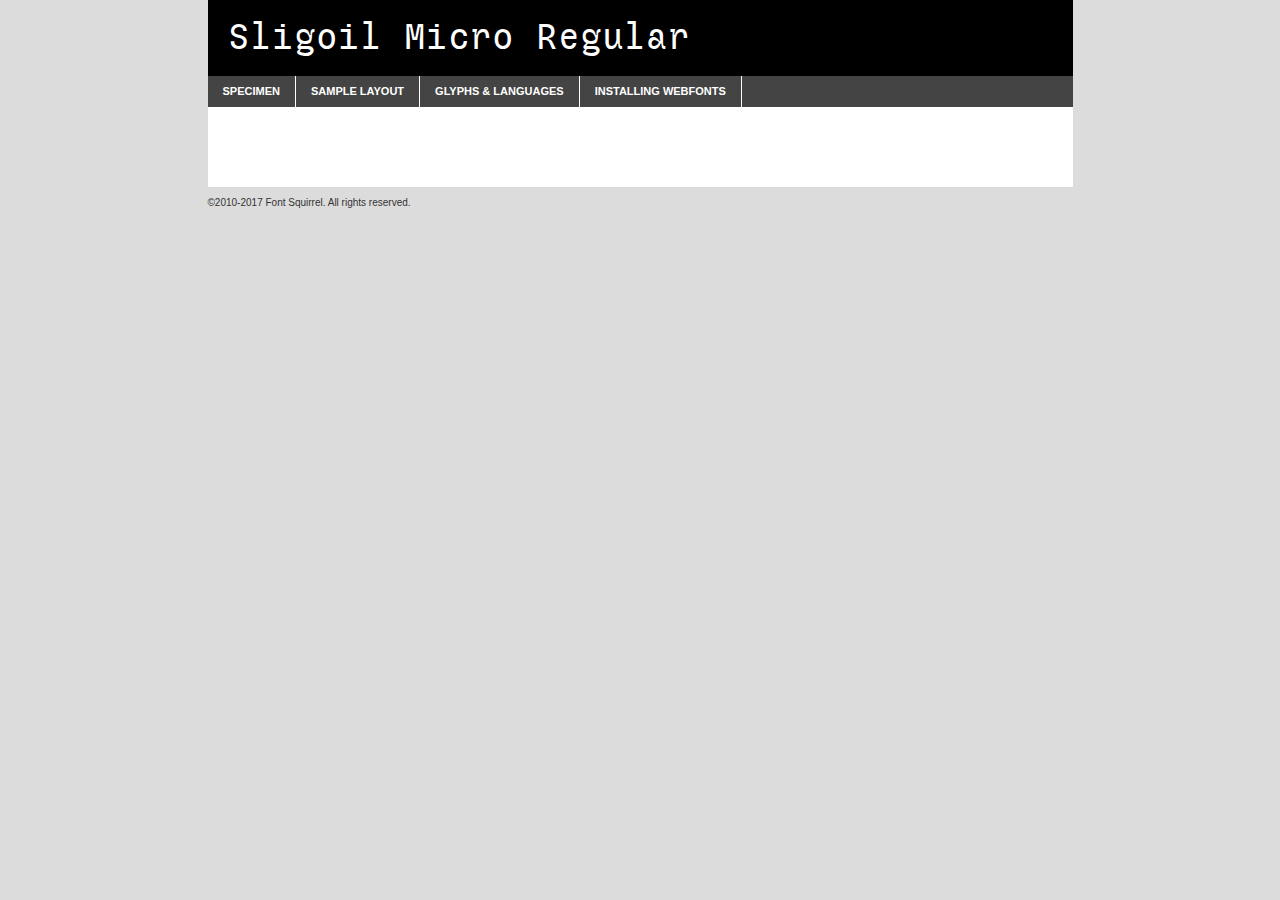
<file: webfontkit-20220718-095028/sligoil-micro-demo.html>
<!DOCTYPE html PUBLIC "-//W3C//DTD XHTML 1.0 Transitional//EN"
	"http://www.w3.org/TR/xhtml1/DTD/xhtml1-transitional.dtd">

<html xmlns="http://www.w3.org/1999/xhtml" xml:lang="en" lang="en">
<head>
	<meta http-equiv="Content-Type" content="text/html; charset=utf-8" />
	<script src="http://ajax.googleapis.com/ajax/libs/jquery/1.7.2/jquery.min.js" type="text/javascript" charset="utf-8"></script>
	<script type="text/javascript">
	(function($){$.fn.easyTabs=function(option){var param=jQuery.extend({fadeSpeed:"fast",defaultContent:1,activeClass:'active'},option);$(this).each(function(){var thisId="#"+this.id;if(param.defaultContent==''){param.defaultContent=1;}
	if(typeof param.defaultContent=="number")
	{var defaultTab=$(thisId+" .tabs li:eq("+(param.defaultContent-1)+") a").attr('href').substr(1);}else{var defaultTab=param.defaultContent;}
	$(thisId+" .tabs li a").each(function(){var tabToHide=$(this).attr('href').substr(1);$("#"+tabToHide).addClass('easytabs-tab-content');});hideAll();changeContent(defaultTab);function hideAll(){$(thisId+" .easytabs-tab-content").hide();}
	function changeContent(tabId){hideAll();$(thisId+" .tabs li").removeClass(param.activeClass);$(thisId+" .tabs li a[href=#"+tabId+"]").closest('li').addClass(param.activeClass);if(param.fadeSpeed!="none")
	{$(thisId+" #"+tabId).fadeIn(param.fadeSpeed);}else{$(thisId+" #"+tabId).show();}}
	$(thisId+" .tabs li").click(function(){var tabId=$(this).find('a').attr('href').substr(1);changeContent(tabId);return false;});});}})(jQuery);
	</script>
	<link rel="stylesheet" href="specimen_files/specimen_stylesheet.css" type="text/css" charset="utf-8" />
	<link rel="stylesheet" href="stylesheet.css" type="text/css" charset="utf-8" />

	<style type="text/css">
					body{
				font-family: 'sligoilmicro';
							}
		</style>

	<title>Sligoil Micro Regular Specimen</title>
	
	
	<script type="text/javascript" charset="utf-8">
		$(document).ready(function() {
			$('#container').easyTabs({defaultContent:1});
		});
	</script>
</head>

<body>
<div id="container">
	<div id="header">
		Sligoil Micro Regular	</div>
	<ul class="tabs">
		<li><a href="#specimen">Specimen</a></li>
		<li><a href="#layout">Sample Layout</a></li>
				<li><a href="#glyphs">Glyphs &amp; Languages</a></li>
		<li><a href="#installing">Installing Webfonts</a></li>
		
	</ul>
	
	<div id="main_content">

		
			<div id="specimen">
		
				<div class="section">
					<div class="grid12 firstcol">
						<div class="huge">AaBb</div>
					</div>
				</div>
		
				<div class="section">
					<div class="glyph_range">A&#x200B;B&#x200b;C&#x200b;D&#x200b;E&#x200b;F&#x200b;G&#x200b;H&#x200b;I&#x200b;J&#x200b;K&#x200b;L&#x200b;M&#x200b;N&#x200b;O&#x200b;P&#x200b;Q&#x200b;R&#x200b;S&#x200b;T&#x200b;U&#x200b;V&#x200b;W&#x200b;X&#x200b;Y&#x200b;Z&#x200b;a&#x200b;b&#x200b;c&#x200b;d&#x200b;e&#x200b;f&#x200b;g&#x200b;h&#x200b;i&#x200b;j&#x200b;k&#x200b;l&#x200b;m&#x200b;n&#x200b;o&#x200b;p&#x200b;q&#x200b;r&#x200b;s&#x200b;t&#x200b;u&#x200b;v&#x200b;w&#x200b;x&#x200b;y&#x200b;z&#x200b;1&#x200b;2&#x200b;3&#x200b;4&#x200b;5&#x200b;6&#x200b;7&#x200b;8&#x200b;9&#x200b;0&#x200b;&amp;&#x200b;.&#x200b;,&#x200b;?&#x200b;!&#x200b;&#64;&#x200b;(&#x200b;)&#x200b;#&#x200b;$&#x200b;%&#x200b;*&#x200b;+&#x200b;-&#x200b;=&#x200b;:&#x200b;;</div>
				</div>
				<div class="section">
					<div class="grid12 firstcol">
						<table class="sample_table">
							<tr><td>10</td><td class="size10">abcdefghijklmnopqrstuvwxyzABCDEFGHIJKLMNOPQRSTUVWXYZ0123456789abcdefghijklmnopqrstuvwxyzABCDEFGHIJKLMNOPQRSTUVWXYZ0123456789abcdefghijklmnopqrstuvwxyzABCDEFGHIJKLMNOPQRSTUVWXYZ</td></tr>
							<tr><td>11</td><td class="size11">abcdefghijklmnopqrstuvwxyzABCDEFGHIJKLMNOPQRSTUVWXYZ0123456789abcdefghijklmnopqrstuvwxyzABCDEFGHIJKLMNOPQRSTUVWXYZ0123456789abcdefghijklmnopqrstuvwxyzABCDEFGHIJKLMNOPQRSTUVWXYZ</td></tr>
							<tr><td>12</td><td class="size12">abcdefghijklmnopqrstuvwxyzABCDEFGHIJKLMNOPQRSTUVWXYZ0123456789abcdefghijklmnopqrstuvwxyzABCDEFGHIJKLMNOPQRSTUVWXYZ0123456789abcdefghijklmnopqrstuvwxyzABCDEFGHIJKLMNOPQRSTUVWXYZ</td></tr>
							<tr><td>13</td><td class="size13">abcdefghijklmnopqrstuvwxyzABCDEFGHIJKLMNOPQRSTUVWXYZ0123456789abcdefghijklmnopqrstuvwxyzABCDEFGHIJKLMNOPQRSTUVWXYZ0123456789abcdefghijklmnopqrstuvwxyzABCDEFGHIJKLMNOPQRSTUVWXYZ</td></tr>
							<tr><td>14</td><td class="size14">abcdefghijklmnopqrstuvwxyzABCDEFGHIJKLMNOPQRSTUVWXYZ0123456789abcdefghijklmnopqrstuvwxyzABCDEFGHIJKLMNOPQRSTUVWXYZ0123456789abcdefghijklmnopqrstuvwxyzABCDEFGHIJKLMNOPQRSTUVWXYZ</td></tr>
							<tr><td>16</td><td class="size16">abcdefghijklmnopqrstuvwxyzABCDEFGHIJKLMNOPQRSTUVWXYZ0123456789abcdefghijklmnopqrstuvwxyzABCDEFGHIJKLMNOPQRSTUVWXYZ</td></tr>
							<tr><td>18</td><td class="size18">abcdefghijklmnopqrstuvwxyzABCDEFGHIJKLMNOPQRSTUVWXYZ0123456789abcdefghijklmnopqrstuvwxyzABCDEFGHIJKLMNOPQRSTUVWXYZ</td></tr>
							<tr><td>20</td><td class="size20">abcdefghijklmnopqrstuvwxyzABCDEFGHIJKLMNOPQRSTUVWXYZ0123456789abcdefghijklmnopqrstuvwxyzABCDEFGHIJKLMNOPQRSTUVWXYZ</td></tr>
							<tr><td>24</td><td class="size24">abcdefghijklmnopqrstuvwxyzABCDEFGHIJKLMNOPQRSTUVWXYZ0123456789abcdefghijklmnopqrstuvwxyzABCDEFGHIJKLMNOPQRSTUVWXYZ</td></tr>
							<tr><td>30</td><td class="size30">abcdefghijklmnopqrstuvwxyzABCDEFGHIJKLMNOPQRSTUVWXYZ0123456789abcdefghijklmnopqrstuvwxyzABCDEFGHIJKLMNOPQRSTUVWXYZ</td></tr>
							<tr><td>36</td><td class="size36">abcdefghijklmnopqrstuvwxyzABCDEFGHIJKLMNOPQRSTUVWXYZ0123456789abcdefghijklmnopqrstuvwxyzABCDEFGHIJKLMNOPQRSTUVWXYZ</td></tr>
							<tr><td>48</td><td class="size48">abcdefghijklmnopqrstuvwxyzABCDEFGHIJKLMNOPQRSTUVWXYZ0123456789abcdefghijklmnopqrstuvwxyzABCDEFGHIJKLMNOPQRSTUVWXYZ</td></tr>
							<tr><td>60</td><td class="size60">abcdefghijklmnopqrstuvwxyzABCDEFGHIJKLMNOPQRSTUVWXYZ0123456789abcdefghijklmnopqrstuvwxyzABCDEFGHIJKLMNOPQRSTUVWXYZ</td></tr>
							<tr><td>72</td><td class="size72">abcdefghijklmnopqrstuvwxyzABCDEFGHIJKLMNOPQRSTUVWXYZ0123456789abcdefghijklmnopqrstuvwxyzABCDEFGHIJKLMNOPQRSTUVWXYZ</td></tr>
							<tr><td>90</td><td class="size90">abcdefghijklmnopqrstuvwxyzABCDEFGHIJKLMNOPQRSTUVWXYZ0123456789abcdefghijklmnopqrstuvwxyzABCDEFGHIJKLMNOPQRSTUVWXYZ</td></tr>
						</table>
				
					</div>
			
				</div>
		
		
		
								<div class="section" id="bodycomparison">


										<div id="xheight">
				<div class="fontbody">&#x25FC;&#x25FC;&#x25FC;&#x25FC;&#x25FC;&#x25FC;&#x25FC;&#x25FC;&#x25FC;&#x25FC;&#x25FC;&#x25FC;&#x25FC;&#x25FC;&#x25FC;&#x25FC;&#x25FC;&#x25FC;&#x25FC;&#x25FC;&#x25FC;&#x25FC;&#x25FC;&#x25FC;&#x25FC;&#x25FC;&#x25FC;&#x25FC;&#x25FC;&#x25FC;&#x25FC;&#x25FC;&#x25FC;&#x25FC;&#x25FC;&#x25FC;&#x25FC;&#x25FC;&#x25FC;&#x25FC;&#x25FC;&#x25FC;&#x25FC;&#x25FC;&#x25FC;&#x25FC;&#x25FC;&#x25FC;&#x25FC;&#x25FC;&#x25FC;&#x25FC;&#x25FC;&#x25FC;&#x25FC;&#x25FC;&#x25FC;&#x25FC;&#x25FC;&#x25FC;&#x25FC;&#x25FC;&#x25FC;&#x25FC;&#x25FC;&#x25FC;&#x25FC;&#x25FC;&#x25FC;&#x25FC;&#x25FC;&#x25FC;&#x25FC;&#x25FC;&#x25FC;&#x25FC;&#x25FC;&#x25FC;&#x25FC;&#x25FC;&#x25FC;&#x25FC;&#x25FC;&#x25FC;&#x25FC;&#x25FC;&#x25FC;&#x25FC;&#x25FC;&#x25FC;&#x25FC;&#x25FC;&#x25FC;&#x25FC;&#x25FC;&#x25FC;&#x25FC;&#x25FC;&#x25FC;body</div><div class="arialbody">body</div><div class="verdanabody">body</div><div class="georgiabody">body</div></div>
										<div class="fontbody" style="z-index:1">
											body<span>Sligoil Micro Regular</span>
										</div>
										<div class="arialbody" style="z-index:1">
											body<span>Arial</span>
										</div>
										<div class="verdanabody" style="z-index:1">
											body<span>Verdana</span>
										</div>
										<div class="georgiabody" style="z-index:1">
											body<span>Georgia</span>
										</div>



								</div>
		
		
				<div class="section psample psample_row1" id="">
					
					<div class="grid2 firstcol">
						<p class="size10"><span>10.</span>Aenean lacinia bibendum nulla sed consectetur. Fusce dapibus, tellus ac cursus commodo, tortor mauris condimentum nibh, ut fermentum massa justo sit amet risus. Nullam id dolor id nibh ultricies vehicula ut id elit. Cum sociis natoque penatibus et magnis dis parturient montes, nascetur ridiculus mus. Nulla vitae elit libero, a pharetra augue.</p>
			
					</div>
					<div class="grid3">
						<p class="size11"><span>11.</span>Aenean lacinia bibendum nulla sed consectetur. Fusce dapibus, tellus ac cursus commodo, tortor mauris condimentum nibh, ut fermentum massa justo sit amet risus. Nullam id dolor id nibh ultricies vehicula ut id elit. Cum sociis natoque penatibus et magnis dis parturient montes, nascetur ridiculus mus. Nulla vitae elit libero, a pharetra augue.</p>
			
					</div>
					<div class="grid3">
						<p class="size12"><span>12.</span>Aenean lacinia bibendum nulla sed consectetur. Fusce dapibus, tellus ac cursus commodo, tortor mauris condimentum nibh, ut fermentum massa justo sit amet risus. Nullam id dolor id nibh ultricies vehicula ut id elit. Cum sociis natoque penatibus et magnis dis parturient montes, nascetur ridiculus mus. Nulla vitae elit libero, a pharetra augue.</p>
			
					</div>
					<div class="grid4">
						<p class="size13"><span>13.</span>Aenean lacinia bibendum nulla sed consectetur. Fusce dapibus, tellus ac cursus commodo, tortor mauris condimentum nibh, ut fermentum massa justo sit amet risus. Nullam id dolor id nibh ultricies vehicula ut id elit. Cum sociis natoque penatibus et magnis dis parturient montes, nascetur ridiculus mus. Nulla vitae elit libero, a pharetra augue.</p>
			
					</div>
					<div class="white_blend"></div>
					
				</div>
				<div class="section psample psample_row2" id="">
					<div class="grid3 firstcol">
						<p class="size14"><span>14.</span>Aenean lacinia bibendum nulla sed consectetur. Fusce dapibus, tellus ac cursus commodo, tortor mauris condimentum nibh, ut fermentum massa justo sit amet risus. Nullam id dolor id nibh ultricies vehicula ut id elit. Cum sociis natoque penatibus et magnis dis parturient montes, nascetur ridiculus mus. Nulla vitae elit libero, a pharetra augue.</p>
			
					</div>
					<div class="grid4">
						<p class="size16"><span>16.</span>Aenean lacinia bibendum nulla sed consectetur. Fusce dapibus, tellus ac cursus commodo, tortor mauris condimentum nibh, ut fermentum massa justo sit amet risus. Nullam id dolor id nibh ultricies vehicula ut id elit. Cum sociis natoque penatibus et magnis dis parturient montes, nascetur ridiculus mus. Nulla vitae elit libero, a pharetra augue.</p>
			
					</div>
					<div class="grid5">
						<p class="size18"><span>18.</span>Aenean lacinia bibendum nulla sed consectetur. Fusce dapibus, tellus ac cursus commodo, tortor mauris condimentum nibh, ut fermentum massa justo sit amet risus. Nullam id dolor id nibh ultricies vehicula ut id elit. Cum sociis natoque penatibus et magnis dis parturient montes, nascetur ridiculus mus. Nulla vitae elit libero, a pharetra augue.</p>
			
					</div>

					<div class="white_blend"></div>

				</div>
				
				<div class="section psample psample_row3" id="">
					<div class="grid5 firstcol">
						<p class="size20"><span>20.</span>Aenean lacinia bibendum nulla sed consectetur. Fusce dapibus, tellus ac cursus commodo, tortor mauris condimentum nibh, ut fermentum massa justo sit amet risus. Nullam id dolor id nibh ultricies vehicula ut id elit. Cum sociis natoque penatibus et magnis dis parturient montes, nascetur ridiculus mus. Nulla vitae elit libero, a pharetra augue.</p>
					</div>
					<div class="grid7">
						<p class="size24"><span>24.</span>Aenean lacinia bibendum nulla sed consectetur. Fusce dapibus, tellus ac cursus commodo, tortor mauris condimentum nibh, ut fermentum massa justo sit amet risus. Nullam id dolor id nibh ultricies vehicula ut id elit. Cum sociis natoque penatibus et magnis dis parturient montes, nascetur ridiculus mus. Nulla vitae elit libero, a pharetra augue.</p>
					</div>
					
					<div class="white_blend"></div>
					
				</div>
				
				<div class="section psample psample_row4" id="">
					<div class="grid12 firstcol">
						<p class="size30"><span>30.</span>Aenean lacinia bibendum nulla sed consectetur. Fusce dapibus, tellus ac cursus commodo, tortor mauris condimentum nibh, ut fermentum massa justo sit amet risus. Nullam id dolor id nibh ultricies vehicula ut id elit. Cum sociis natoque penatibus et magnis dis parturient montes, nascetur ridiculus mus. Nulla vitae elit libero, a pharetra augue.</p>
					</div>
					<div class="white_blend"></div>
					
				</div>
				
				
				
				<div class="section psample psample_row1 fullreverse">
					<div class="grid2 firstcol">
						<p class="size10"><span>10.</span>Aenean lacinia bibendum nulla sed consectetur. Fusce dapibus, tellus ac cursus commodo, tortor mauris condimentum nibh, ut fermentum massa justo sit amet risus. Nullam id dolor id nibh ultricies vehicula ut id elit. Cum sociis natoque penatibus et magnis dis parturient montes, nascetur ridiculus mus. Nulla vitae elit libero, a pharetra augue.</p>
			
					</div>
					<div class="grid3">
						<p class="size11"><span>11.</span>Aenean lacinia bibendum nulla sed consectetur. Fusce dapibus, tellus ac cursus commodo, tortor mauris condimentum nibh, ut fermentum massa justo sit amet risus. Nullam id dolor id nibh ultricies vehicula ut id elit. Cum sociis natoque penatibus et magnis dis parturient montes, nascetur ridiculus mus. Nulla vitae elit libero, a pharetra augue.</p>
			
					</div>
					<div class="grid3">
						<p class="size12"><span>12.</span>Aenean lacinia bibendum nulla sed consectetur. Fusce dapibus, tellus ac cursus commodo, tortor mauris condimentum nibh, ut fermentum massa justo sit amet risus. Nullam id dolor id nibh ultricies vehicula ut id elit. Cum sociis natoque penatibus et magnis dis parturient montes, nascetur ridiculus mus. Nulla vitae elit libero, a pharetra augue.</p>
			
					</div>
					<div class="grid4">
						<p class="size13"><span>13.</span>Aenean lacinia bibendum nulla sed consectetur. Fusce dapibus, tellus ac cursus commodo, tortor mauris condimentum nibh, ut fermentum massa justo sit amet risus. Nullam id dolor id nibh ultricies vehicula ut id elit. Cum sociis natoque penatibus et magnis dis parturient montes, nascetur ridiculus mus. Nulla vitae elit libero, a pharetra augue.</p>
			
					</div>
					<div class="black_blend"></div>
					
				</div>
				
				<div class="section psample psample_row2 fullreverse">
					<div class="grid3 firstcol">
						<p class="size14"><span>14.</span>Aenean lacinia bibendum nulla sed consectetur. Fusce dapibus, tellus ac cursus commodo, tortor mauris condimentum nibh, ut fermentum massa justo sit amet risus. Nullam id dolor id nibh ultricies vehicula ut id elit. Cum sociis natoque penatibus et magnis dis parturient montes, nascetur ridiculus mus. Nulla vitae elit libero, a pharetra augue.</p>
			
					</div>
					<div class="grid4">
						<p class="size16"><span>16.</span>Aenean lacinia bibendum nulla sed consectetur. Fusce dapibus, tellus ac cursus commodo, tortor mauris condimentum nibh, ut fermentum massa justo sit amet risus. Nullam id dolor id nibh ultricies vehicula ut id elit. Cum sociis natoque penatibus et magnis dis parturient montes, nascetur ridiculus mus. Nulla vitae elit libero, a pharetra augue.</p>
			
					</div>
					<div class="grid5">
						<p class="size18"><span>18.</span>Aenean lacinia bibendum nulla sed consectetur. Fusce dapibus, tellus ac cursus commodo, tortor mauris condimentum nibh, ut fermentum massa justo sit amet risus. Nullam id dolor id nibh ultricies vehicula ut id elit. Cum sociis natoque penatibus et magnis dis parturient montes, nascetur ridiculus mus. Nulla vitae elit libero, a pharetra augue.</p>
			
					</div>
					<div class="black_blend"></div>

				</div>
				
				<div class="section psample fullreverse psample_row3" id="">
					<div class="grid5 firstcol">
						<p class="size20"><span>20.</span>Aenean lacinia bibendum nulla sed consectetur. Fusce dapibus, tellus ac cursus commodo, tortor mauris condimentum nibh, ut fermentum massa justo sit amet risus. Nullam id dolor id nibh ultricies vehicula ut id elit. Cum sociis natoque penatibus et magnis dis parturient montes, nascetur ridiculus mus. Nulla vitae elit libero, a pharetra augue.</p>
					</div>
					<div class="grid7">
						<p class="size24"><span>24.</span>Aenean lacinia bibendum nulla sed consectetur. Fusce dapibus, tellus ac cursus commodo, tortor mauris condimentum nibh, ut fermentum massa justo sit amet risus. Nullam id dolor id nibh ultricies vehicula ut id elit. Cum sociis natoque penatibus et magnis dis parturient montes, nascetur ridiculus mus. Nulla vitae elit libero, a pharetra augue.</p>
					</div>
					
					<div class="black_blend"></div>
					
				</div>
				
				<div class="section psample fullreverse psample_row4" id="" style="border-bottom: 20px #000 solid;">
					<div class="grid12 firstcol">
						<p class="size30"><span>30.</span>Aenean lacinia bibendum nulla sed consectetur. Fusce dapibus, tellus ac cursus commodo, tortor mauris condimentum nibh, ut fermentum massa justo sit amet risus. Nullam id dolor id nibh ultricies vehicula ut id elit. Cum sociis natoque penatibus et magnis dis parturient montes, nascetur ridiculus mus. Nulla vitae elit libero, a pharetra augue.</p>
					</div>
					<div class="black_blend"></div>
					
				</div>
				
				
				
				
			</div>
			
			<div id="layout">
				
				<div class="section">
					
					<div class="grid12 firstcol">
						<h1>Lorem Ipsum Dolor</h1>
						<h2>Etiam porta sem malesuada magna mollis euismod</h2>
						
						<p class="byline">By <a href="#link">Aenean Lacinia</a></p>
					</div>
				</div>
				<div class="section">
					<div class="grid8 firstcol">
						<p class="large">Donec sed odio dui. Morbi leo risus, porta ac consectetur ac, vestibulum at eros. Fusce dapibus, tellus ac cursus commodo, tortor mauris condimentum nibh, ut fermentum massa justo sit amet risus. </p>

						
						<h3>Pellentesque ornare sem</h3>

						<p>Maecenas sed diam eget risus varius blandit sit amet non magna. Maecenas faucibus mollis interdum. Donec ullamcorper nulla non metus auctor fringilla. Nullam id dolor id nibh ultricies vehicula ut id elit. Nullam id dolor id nibh ultricies vehicula ut id elit. </p>

						<p>Aenean eu leo quam. Pellentesque ornare sem lacinia quam venenatis vestibulum. Lorem ipsum dolor sit amet, consectetur adipiscing elit. Cum sociis natoque penatibus et magnis dis parturient montes, nascetur ridiculus mus. </p>

						<p>Nulla vitae elit libero, a pharetra augue. Praesent commodo cursus magna, vel scelerisque nisl consectetur et. Aenean lacinia bibendum nulla sed consectetur. </p>

						<p>Nullam quis risus eget urna mollis ornare vel eu leo. Nullam quis risus eget urna mollis ornare vel eu leo. Maecenas sed diam eget risus varius blandit sit amet non magna. Donec ullamcorper nulla non metus auctor fringilla. </p>

						<h3>Cras mattis consectetur</h3>

						<p>Aenean eu leo quam. Pellentesque ornare sem lacinia quam venenatis vestibulum. Aenean lacinia bibendum nulla sed consectetur. Integer posuere erat a ante venenatis dapibus posuere velit aliquet. Cras mattis consectetur purus sit amet fermentum. </p>

						<p>Nullam id dolor id nibh ultricies vehicula ut id elit. Nullam quis risus eget urna mollis ornare vel eu leo. Cras mattis consectetur purus sit amet fermentum.</p>
					</div>
					
					<div class="grid4 sidebar">
						
						<div class="box reverse">
							<p class="last">Nullam quis risus eget urna mollis ornare vel eu leo. Donec ullamcorper nulla non metus auctor fringilla. Cras mattis consectetur purus sit amet fermentum. Sed posuere consectetur est at lobortis. Lorem ipsum dolor sit amet, consectetur adipiscing elit. </p>
						</div>
						
						<p class="caption">Maecenas sed diam eget risus varius.</p>

						<p>Vestibulum id ligula porta felis euismod semper. Integer posuere erat a ante venenatis dapibus posuere velit aliquet. Vestibulum id ligula porta felis euismod semper. Sed posuere consectetur est at lobortis. Maecenas sed diam eget risus varius blandit sit amet non magna. Fusce dapibus, tellus ac cursus commodo, tortor mauris condimentum nibh, ut fermentum massa justo sit amet risus. </p>

					

						<p>Duis mollis, est non commodo luctus, nisi erat porttitor ligula, eget lacinia odio sem nec elit. Aenean lacinia bibendum nulla sed consectetur. Vivamus sagittis lacus vel augue laoreet rutrum faucibus dolor auctor. Aenean lacinia bibendum nulla sed consectetur. Nullam quis risus eget urna mollis ornare vel eu leo. </p>

						<p>Praesent commodo cursus magna, vel scelerisque nisl consectetur et. Donec ullamcorper nulla non metus auctor fringilla. Maecenas faucibus mollis interdum. Fusce dapibus, tellus ac cursus commodo, tortor mauris condimentum nibh, ut fermentum massa justo sit amet risus. </p>

					</div>
				</div>
				
			</div>


			



		<div id="glyphs">
			<div class="section">
				<div class="grid12 firstcol">
			
				<h1>Language Support</h1>
				<p>The subset of Sligoil Micro Regular in this kit supports the following languages:<br />
			
					Albanian, Basque, Breton, Chamorro, Danish, Dutch, English, Faroese, Finnish, French, Frisian, Galician, German, Icelandic, Italian, Malagasy, Norwegian, Portuguese, Spanish, Alsatian, Aragonese, Arapaho, Arrernte, Asturian, Aymara, Bislama, Cebuano, Corsican, Fijian, French_creole, Genoese, Gilbertese, Greenlandic, Haitian_creole, Hiligaynon, Hmong, Hopi, Ibanag, Iloko_ilokano, Indonesian, Interglossa_glosa, Interlingua, Irish_gaelic, Jerriais, Lojban, Lombard, Luxembourgeois, Manx, Mohawk, Norfolk_pitcairnese, Occitan, Oromo, Pangasinan, Papiamento, Piedmontese, Potawatomi, Rhaeto-romance, Romansh, Rotokas, Sami_lule, Samoan, Sardinian, Scots_gaelic, Seychelles_creole, Shona, Sicilian, Somali, Southern_ndebele, Swahili, Swati_swazi, Tagalog_filipino_pilipino, Tetum, Tok_pisin, Uyghur_latinized, Volapuk, Walloon, Warlpiri, Xhosa, Yapese, Zulu, Latinbasic, Ubasic, Demo				</p>
				<h1>Glyph Chart</h1>
				<p>The subset of Sligoil Micro Regular in this kit includes all the glyphs listed below. Unicode entities are included above each glyph to help you insert individual characters into your layout.</p>
				<div id="glyph_chart">
			
																				 <div><p>&amp;#32;</p>&#32;</div>
																				 <div><p>&amp;#33;</p>&#33;</div>
																				 <div><p>&amp;#34;</p>&#34;</div>
																				 <div><p>&amp;#35;</p>&#35;</div>
																				 <div><p>&amp;#36;</p>&#36;</div>
																				 <div><p>&amp;#37;</p>&#37;</div>
																				 <div><p>&amp;#38;</p>&#38;</div>
																				 <div><p>&amp;#39;</p>&#39;</div>
																				 <div><p>&amp;#40;</p>&#40;</div>
																				 <div><p>&amp;#41;</p>&#41;</div>
																				 <div><p>&amp;#42;</p>&#42;</div>
																				 <div><p>&amp;#43;</p>&#43;</div>
																				 <div><p>&amp;#44;</p>&#44;</div>
																				 <div><p>&amp;#45;</p>&#45;</div>
																				 <div><p>&amp;#46;</p>&#46;</div>
																				 <div><p>&amp;#47;</p>&#47;</div>
																				 <div><p>&amp;#48;</p>&#48;</div>
																				 <div><p>&amp;#49;</p>&#49;</div>
																				 <div><p>&amp;#50;</p>&#50;</div>
																				 <div><p>&amp;#51;</p>&#51;</div>
																				 <div><p>&amp;#52;</p>&#52;</div>
																				 <div><p>&amp;#53;</p>&#53;</div>
																				 <div><p>&amp;#54;</p>&#54;</div>
																				 <div><p>&amp;#55;</p>&#55;</div>
																				 <div><p>&amp;#56;</p>&#56;</div>
																				 <div><p>&amp;#57;</p>&#57;</div>
																				 <div><p>&amp;#58;</p>&#58;</div>
																				 <div><p>&amp;#59;</p>&#59;</div>
																				 <div><p>&amp;#60;</p>&#60;</div>
																				 <div><p>&amp;#61;</p>&#61;</div>
																				 <div><p>&amp;#62;</p>&#62;</div>
																				 <div><p>&amp;#63;</p>&#63;</div>
																				 <div><p>&amp;#64;</p>&#64;</div>
																				 <div><p>&amp;#65;</p>&#65;</div>
																				 <div><p>&amp;#66;</p>&#66;</div>
																				 <div><p>&amp;#67;</p>&#67;</div>
																				 <div><p>&amp;#68;</p>&#68;</div>
																				 <div><p>&amp;#69;</p>&#69;</div>
																				 <div><p>&amp;#70;</p>&#70;</div>
																				 <div><p>&amp;#71;</p>&#71;</div>
																				 <div><p>&amp;#72;</p>&#72;</div>
																				 <div><p>&amp;#73;</p>&#73;</div>
																				 <div><p>&amp;#74;</p>&#74;</div>
																				 <div><p>&amp;#75;</p>&#75;</div>
																				 <div><p>&amp;#76;</p>&#76;</div>
																				 <div><p>&amp;#77;</p>&#77;</div>
																				 <div><p>&amp;#78;</p>&#78;</div>
																				 <div><p>&amp;#79;</p>&#79;</div>
																				 <div><p>&amp;#80;</p>&#80;</div>
																				 <div><p>&amp;#81;</p>&#81;</div>
																				 <div><p>&amp;#82;</p>&#82;</div>
																				 <div><p>&amp;#83;</p>&#83;</div>
																				 <div><p>&amp;#84;</p>&#84;</div>
																				 <div><p>&amp;#85;</p>&#85;</div>
																				 <div><p>&amp;#86;</p>&#86;</div>
																				 <div><p>&amp;#87;</p>&#87;</div>
																				 <div><p>&amp;#88;</p>&#88;</div>
																				 <div><p>&amp;#89;</p>&#89;</div>
																				 <div><p>&amp;#90;</p>&#90;</div>
																				 <div><p>&amp;#91;</p>&#91;</div>
																				 <div><p>&amp;#92;</p>&#92;</div>
																				 <div><p>&amp;#93;</p>&#93;</div>
																				 <div><p>&amp;#94;</p>&#94;</div>
																				 <div><p>&amp;#95;</p>&#95;</div>
																				 <div><p>&amp;#96;</p>&#96;</div>
																				 <div><p>&amp;#97;</p>&#97;</div>
																				 <div><p>&amp;#98;</p>&#98;</div>
																				 <div><p>&amp;#99;</p>&#99;</div>
																				 <div><p>&amp;#100;</p>&#100;</div>
																				 <div><p>&amp;#101;</p>&#101;</div>
																				 <div><p>&amp;#102;</p>&#102;</div>
																				 <div><p>&amp;#103;</p>&#103;</div>
																				 <div><p>&amp;#104;</p>&#104;</div>
																				 <div><p>&amp;#105;</p>&#105;</div>
																				 <div><p>&amp;#106;</p>&#106;</div>
																				 <div><p>&amp;#107;</p>&#107;</div>
																				 <div><p>&amp;#108;</p>&#108;</div>
																				 <div><p>&amp;#109;</p>&#109;</div>
																				 <div><p>&amp;#110;</p>&#110;</div>
																				 <div><p>&amp;#111;</p>&#111;</div>
																				 <div><p>&amp;#112;</p>&#112;</div>
																				 <div><p>&amp;#113;</p>&#113;</div>
																				 <div><p>&amp;#114;</p>&#114;</div>
																				 <div><p>&amp;#115;</p>&#115;</div>
																				 <div><p>&amp;#116;</p>&#116;</div>
																				 <div><p>&amp;#117;</p>&#117;</div>
																				 <div><p>&amp;#118;</p>&#118;</div>
																				 <div><p>&amp;#119;</p>&#119;</div>
																				 <div><p>&amp;#120;</p>&#120;</div>
																				 <div><p>&amp;#121;</p>&#121;</div>
																				 <div><p>&amp;#122;</p>&#122;</div>
																				 <div><p>&amp;#123;</p>&#123;</div>
																				 <div><p>&amp;#124;</p>&#124;</div>
																				 <div><p>&amp;#125;</p>&#125;</div>
																				 <div><p>&amp;#126;</p>&#126;</div>
																				 <div><p>&amp;#32;</p>&#32;</div>
																				 <div><p>&amp;#161;</p>&#161;</div>
																				 <div><p>&amp;#162;</p>&#162;</div>
																				 <div><p>&amp;#163;</p>&#163;</div>
																				 <div><p>&amp;#165;</p>&#165;</div>
																				 <div><p>&amp;#166;</p>&#166;</div>
																				 <div><p>&amp;#167;</p>&#167;</div>
																				 <div><p>&amp;#168;</p>&#168;</div>
																				 <div><p>&amp;#169;</p>&#169;</div>
																				 <div><p>&amp;#171;</p>&#171;</div>
																				 <div><p>&amp;#172;</p>&#172;</div>
																				 <div><p>&amp;#173;</p>&#173;</div>
																				 <div><p>&amp;#174;</p>&#174;</div>
																				 <div><p>&amp;#175;</p>&#175;</div>
																				 <div><p>&amp;#176;</p>&#176;</div>
																				 <div><p>&amp;#177;</p>&#177;</div>
																				 <div><p>&amp;#180;</p>&#180;</div>
																				 <div><p>&amp;#182;</p>&#182;</div>
																				 <div><p>&amp;#183;</p>&#183;</div>
																				 <div><p>&amp;#184;</p>&#184;</div>
																				 <div><p>&amp;#187;</p>&#187;</div>
																				 <div><p>&amp;#191;</p>&#191;</div>
																				 <div><p>&amp;#192;</p>&#192;</div>
																				 <div><p>&amp;#193;</p>&#193;</div>
																				 <div><p>&amp;#194;</p>&#194;</div>
																				 <div><p>&amp;#195;</p>&#195;</div>
																				 <div><p>&amp;#196;</p>&#196;</div>
																				 <div><p>&amp;#197;</p>&#197;</div>
																				 <div><p>&amp;#198;</p>&#198;</div>
																				 <div><p>&amp;#199;</p>&#199;</div>
																				 <div><p>&amp;#200;</p>&#200;</div>
																				 <div><p>&amp;#201;</p>&#201;</div>
																				 <div><p>&amp;#202;</p>&#202;</div>
																				 <div><p>&amp;#203;</p>&#203;</div>
																				 <div><p>&amp;#204;</p>&#204;</div>
																				 <div><p>&amp;#205;</p>&#205;</div>
																				 <div><p>&amp;#206;</p>&#206;</div>
																				 <div><p>&amp;#207;</p>&#207;</div>
																				 <div><p>&amp;#208;</p>&#208;</div>
																				 <div><p>&amp;#209;</p>&#209;</div>
																				 <div><p>&amp;#210;</p>&#210;</div>
																				 <div><p>&amp;#211;</p>&#211;</div>
																				 <div><p>&amp;#212;</p>&#212;</div>
																				 <div><p>&amp;#213;</p>&#213;</div>
																				 <div><p>&amp;#214;</p>&#214;</div>
																				 <div><p>&amp;#215;</p>&#215;</div>
																				 <div><p>&amp;#216;</p>&#216;</div>
																				 <div><p>&amp;#217;</p>&#217;</div>
																				 <div><p>&amp;#218;</p>&#218;</div>
																				 <div><p>&amp;#219;</p>&#219;</div>
																				 <div><p>&amp;#220;</p>&#220;</div>
																				 <div><p>&amp;#221;</p>&#221;</div>
																				 <div><p>&amp;#222;</p>&#222;</div>
																				 <div><p>&amp;#223;</p>&#223;</div>
																				 <div><p>&amp;#224;</p>&#224;</div>
																				 <div><p>&amp;#225;</p>&#225;</div>
																				 <div><p>&amp;#226;</p>&#226;</div>
																				 <div><p>&amp;#227;</p>&#227;</div>
																				 <div><p>&amp;#228;</p>&#228;</div>
																				 <div><p>&amp;#229;</p>&#229;</div>
																				 <div><p>&amp;#230;</p>&#230;</div>
																				 <div><p>&amp;#231;</p>&#231;</div>
																				 <div><p>&amp;#232;</p>&#232;</div>
																				 <div><p>&amp;#233;</p>&#233;</div>
																				 <div><p>&amp;#234;</p>&#234;</div>
																				 <div><p>&amp;#235;</p>&#235;</div>
																				 <div><p>&amp;#236;</p>&#236;</div>
																				 <div><p>&amp;#237;</p>&#237;</div>
																				 <div><p>&amp;#238;</p>&#238;</div>
																				 <div><p>&amp;#239;</p>&#239;</div>
																				 <div><p>&amp;#240;</p>&#240;</div>
																				 <div><p>&amp;#241;</p>&#241;</div>
																				 <div><p>&amp;#242;</p>&#242;</div>
																				 <div><p>&amp;#243;</p>&#243;</div>
																				 <div><p>&amp;#244;</p>&#244;</div>
																				 <div><p>&amp;#245;</p>&#245;</div>
																				 <div><p>&amp;#246;</p>&#246;</div>
																				 <div><p>&amp;#247;</p>&#247;</div>
																				 <div><p>&amp;#248;</p>&#248;</div>
																				 <div><p>&amp;#249;</p>&#249;</div>
																				 <div><p>&amp;#250;</p>&#250;</div>
																				 <div><p>&amp;#251;</p>&#251;</div>
																				 <div><p>&amp;#252;</p>&#252;</div>
																				 <div><p>&amp;#253;</p>&#253;</div>
																				 <div><p>&amp;#254;</p>&#254;</div>
																				 <div><p>&amp;#255;</p>&#255;</div>
																				 <div><p>&amp;#338;</p>&#338;</div>
																				 <div><p>&amp;#339;</p>&#339;</div>
																				 <div><p>&amp;#376;</p>&#376;</div>
																				 <div><p>&amp;#710;</p>&#710;</div>
																				 <div><p>&amp;#732;</p>&#732;</div>
																				 <div><p>&amp;#8192;</p>&#8192;</div>
																				 <div><p>&amp;#8193;</p>&#8193;</div>
																				 <div><p>&amp;#8194;</p>&#8194;</div>
																				 <div><p>&amp;#8195;</p>&#8195;</div>
																				 <div><p>&amp;#8196;</p>&#8196;</div>
																				 <div><p>&amp;#8197;</p>&#8197;</div>
																				 <div><p>&amp;#8198;</p>&#8198;</div>
																				 <div><p>&amp;#8199;</p>&#8199;</div>
																				 <div><p>&amp;#8200;</p>&#8200;</div>
																				 <div><p>&amp;#8201;</p>&#8201;</div>
																				 <div><p>&amp;#8202;</p>&#8202;</div>
																				 <div><p>&amp;#8208;</p>&#8208;</div>
																				 <div><p>&amp;#8209;</p>&#8209;</div>
																				 <div><p>&amp;#8210;</p>&#8210;</div>
																				 <div><p>&amp;#8211;</p>&#8211;</div>
																				 <div><p>&amp;#8212;</p>&#8212;</div>
																				 <div><p>&amp;#8216;</p>&#8216;</div>
																				 <div><p>&amp;#8217;</p>&#8217;</div>
																				 <div><p>&amp;#8218;</p>&#8218;</div>
																				 <div><p>&amp;#8220;</p>&#8220;</div>
																				 <div><p>&amp;#8221;</p>&#8221;</div>
																				 <div><p>&amp;#8222;</p>&#8222;</div>
																				 <div><p>&amp;#8226;</p>&#8226;</div>
																				 <div><p>&amp;#8230;</p>&#8230;</div>
																				 <div><p>&amp;#8239;</p>&#8239;</div>
																				 <div><p>&amp;#8249;</p>&#8249;</div>
																				 <div><p>&amp;#8250;</p>&#8250;</div>
																				 <div><p>&amp;#8287;</p>&#8287;</div>
																				 <div><p>&amp;#8364;</p>&#8364;</div>
																				 <div><p>&amp;#8482;</p>&#8482;</div>
																				 <div><p>&amp;#9724;</p>&#9724;</div>
																																																</div>	
				</div>
		
		
			</div>
		</div>
		
		
		<div id="specs">
			
		</div>
	
		<div id="installing">
			<div class="section">
				<div class="grid7 firstcol">
					<h1>Installing Webfonts</h1>
					
					<p>Webfonts are supported by all major browser platforms but not all in the same way. There are currently four different font formats that must be included in order to target all browsers. This includes TTF, WOFF, EOT and SVG.</p>
					
					<h2>1. Upload your webfonts</h2>
					<p>You must upload your webfont kit to your website. They should be in or near the same directory as your CSS files.</p>
					
					<h2>2. Include the webfont stylesheet</h2>
					<p>A special CSS @font-face declaration helps the various browsers select the appropriate font it needs without causing you a bunch of headaches. Learn more about this syntax by reading the <a href="https://www.fontspring.com/blog/further-hardening-of-the-bulletproof-syntax">Fontspring blog post</a> about it. The code for it is as follows:</p>


<code>
@font-face{ 
	font-family: 'MyWebFont';
	src: url('WebFont.eot');
	src: url('WebFont.eot?#iefix') format('embedded-opentype'),
	     url('WebFont.woff') format('woff'),
	     url('WebFont.ttf') format('truetype'),
	     url('WebFont.svg#webfont') format('svg');
}
</code>

	<p>We've already gone ahead and generated the code for you. All you have to do is link to the stylesheet in your HTML, like this:</p>
	<code>&lt;link rel=&quot;stylesheet&quot; href=&quot;stylesheet.css&quot; type=&quot;text/css&quot; charset=&quot;utf-8&quot; /&gt;</code>

					<h2>3. Modify your own stylesheet</h2>
					<p>To take advantage of your new fonts, you must tell your stylesheet to use them. Look at the original @font-face declaration above and find the property called "font-family." The name linked there will be what you use to reference the font. Prepend that webfont name to the font stack in the "font-family" property, inside the selector you want to change. For example:</p>
<code>p { font-family: 'WebFont', Arial, sans-serif; }</code>

<h2>4. Test</h2>
<p>Getting webfonts to work cross-browser <em>can</em> be tricky. Use the information in the sidebar to help you if you find that fonts aren't loading in a particular browser.</p>
				</div>
				
				<div class="grid5 sidebar">
					<div class="box">
						<h2>Troubleshooting<br />Font-Face Problems</h2>
						<p>Having trouble getting your webfonts to load in your new website? Here are some tips to sort out what might be the problem.</p>

						<h3>Fonts not showing in any browser</h3>

						<p>This sounds like you need to work on the plumbing. You either did not upload the fonts to the correct directory, or you did not link the fonts properly in the CSS. If you've confirmed that all this is correct and you still have a problem, take a look at your .htaccess file and see if requests are getting intercepted.</p>

						<h3>Fonts not loading in iPhone or iPad</h3>

						<p>The most common problem here is that you are serving the fonts from an IIS server. IIS refuses to serve files that have unknown MIME types. If that is the case, you must set the MIME type for SVG to "image/svg+xml" in the server settings. Follow these instructions from Microsoft if you need help.</p>

						<h3>Fonts not loading in Firefox</h3>

						<p>The primary reason for this failure? You are still using a version Firefox older than 3.5. So upgrade already! If that isn't it, then you are very likely serving fonts from a different domain. Firefox requires that all font assets be served from the same domain. Lastly it is possible that you need to add WOFF to your list of MIME types (if you are serving via IIS.)</p>

						<h3>Fonts not loading in IE</h3>

						<p>Are you looking at Internet Explorer on an actual Windows machine or are you cheating by using a service like Adobe BrowserLab? Many of these screenshot services do not render @font-face for IE. Best to test it on a real machine.</p>

						<h3>Fonts not loading in IE9</h3>

						<p>IE9, like Firefox, requires that fonts be served from the same domain as the website. Make sure that is the case.</p>
					</div>
				</div>
			</div>
			
		</div>
	
	</div>
	<div id="footer">
		<p>&copy;2010-2017 Font Squirrel. All rights reserved.</p>
	</div>
</div>
</body>
</html>
</file>
<file: webfontkit-20220718-095028/stylesheet.css>
/*! Generated by Font Squirrel (https://www.fontsquirrel.com) on July 18, 2022 */



@font-face {
    font-family: 'sligoilmicro';
    src: url('sligoil-micro-webfont.woff2') format('woff2'),
         url('sligoil-micro-webfont.woff') format('woff');
    font-weight: normal;
    font-style: normal;

}




@font-face {
    font-family: 'sligoilmicro';
    src: url('sligoil-micro-webfont.woff2') format('woff2'),
         url('sligoil-micro-webfont.woff') format('woff');
    font-weight: normal;
    font-style: normal;

}
</file>
<file: webfontkit-20220718-095028/specimen_files/specimen_stylesheet.css>
@import url('grid_12-825-55-15.css');

/*  
	CSS Reset by Eric Meyer - Released under Public Domain
    http://meyerweb.com/eric/tools/css/reset/
*/
html, body, div, span, applet, object, iframe,
h1, h2, h3, h4, h5, h6, p, blockquote, pre,
a, abbr, acronym, address, big, cite, code,
del, dfn, em, font, img, ins, kbd, q, s, samp,
small, strike, strong, sub, sup, tt, var,
b, u, i, center, dl, dt, dd, ol, ul, li,
fieldset, form, label, legend, table, 
caption, tbody, tfoot, thead, tr, th, td 
                  {margin: 0;padding: 0;border: 0;outline: 0;
                  font-size: 100%;vertical-align: baseline;
                  background: transparent;}
body              {line-height: 1;}
ol, ul            {list-style: none;}
blockquote, q     {quotes: none;}
blockquote:before, blockquote:after,
q:before, q:after {content: '';	content: none;}
:focus            {outline: 0;}
ins               {text-decoration: none;}
del               {text-decoration: line-through;}
table             {border-collapse: collapse;border-spacing: 0;}




body {
	color: #000;
	background-color: #dcdcdc;
}

a {
	text-decoration: none;
	color: #1883ba;
}

h1{
	font-size: 32px;
	font-weight: normal;
	font-style: normal;
	margin-bottom: 18px;
}

h2{
	font-size: 18px;
}

#container {
	width: 865px;
	margin: 0px auto;
}


#header {
	padding: 20px;
	font-size: 36px;
	background-color: #000;
	color: #fff;
}

#header span {
	color: #666;
}
#main_content {
	background-color: #fff;
	padding: 60px 20px 20px;
}


#footer p {
	margin: 0;
	padding-top: 10px;
	padding-bottom: 50px;
	color: #333;
	font: 10px Arial, sans-serif;
}

.tabs {
	width: 100%;
	height: 31px;
	background-color: #444;
}
.tabs li {
	float:  left;
	margin: 0;
	overflow: hidden;
	background-color: #444;
}
.tabs li a {
	display: block;
	color: #fff;
	text-decoration: none;
	font: bold 11px/11px 'Arial';
	text-transform: uppercase;
	padding: 10px 15px;
	border-right: 1px solid #fff;
}

.tabs li a:hover {
		background-color: #00b3ff;

}

.tabs li.active a {
	color:  #000;
	background-color: #fff;
}



div.huge {
	
	font-size: 300px;
	line-height: 1em;
	padding: 0;
	letter-spacing: -.02em;
	overflow: hidden;
}
div.glyph_range {
	font-size: 72px;
	line-height: 1.1em;
}

.size10{ font-size: 10px; }
.size11{ font-size: 11px; }
.size12{ font-size: 12px; }
.size13{ font-size: 13px; }
.size14{ font-size: 14px; }
.size16{ font-size: 16px; }
.size18{ font-size: 18px; }
.size20{ font-size: 20px; }
.size24{ font-size: 24px; }
.size30{ font-size: 30px; }
.size36{ font-size: 36px; }
.size48{ font-size: 48px; }
.size60{ font-size: 60px; }
.size72{ font-size: 72px; }
.size90{ font-size: 90px; }


.psample_row1 {	height: 120px;}
.psample_row1 {	height: 120px;}
.psample_row2 {	height: 160px;}
.psample_row3 {	height: 160px;}
.psample_row4 {	height: 160px;}

.psample {
	overflow: hidden;
	position: relative;
}
.psample p {
	line-height: 1.3em;
	display: block;
	overflow: hidden;
	margin: 0;
}

.psample span {
	margin-right: .5em;
}

.white_blend {
	width: 100%;
	height: 61px;
	background-image: url([data-uri]);
	position: absolute;
	bottom: 0;
}
.black_blend {
	width: 100%;
	height: 61px;
	background-image: url([data-uri]);
	position: absolute;
	bottom: 0;
}
.fullreverse {
	background:  #000 !important;
	color:  #fff !important;
	margin-left: -20px;
	padding-left: 20px;
	margin-right: -20px;
	padding-right: 20px;
	padding: 20px;
	margin-bottom:0;
}


.sample_table td {
	padding-top: 3px;
	padding-bottom:5px;
	padding-left: 5px;
	vertical-align: middle;
	line-height: 1.2em;
}

.sample_table td:first-child {
	background-color: #eee;
	text-align: right;
	padding-right: 5px;
	padding-left: 0;
	padding: 5px;
	font: 11px/12px "Courier New", Courier, mono;
}

code {
	white-space: pre;
	background-color: #eee;
	display: block;
	padding: 10px;
	margin-bottom: 18px;
	overflow: auto;
}


.bottom,.last 	{margin-bottom:0 !important; padding-bottom:0 !important;}

.box  { 
  padding: 18px; 
  margin-bottom: 18px; 
  background: #eee; 
}

.reverse,.reversed { background:  #000 !important;color:  #fff !important; border: none !important;}

#bodycomparison {
	position: relative;
	overflow: hidden;
	font-size: 72px;
	height: 90px;
	white-space: nowrap;
}

#bodycomparison div{
	font-size: 72px;
	line-height: 90px;
	display: inline;
	margin: 0 15px 0 0;
	padding: 0;
}

#bodycomparison div span{
	font: 10px Arial;
	position: absolute;
	left: 0;
}
#xheight {
	float: none;
	position: absolute;
	color: #d9f3ff;
	font-size: 72px;
	line-height: 90px;
}

.fontbody {
 position: relative;
}
.arialbody{
	font-family: Arial;
	position: relative;
}
.verdanabody{
	font-family: Verdana;
	position: relative;
}
.georgiabody{
	font-family: Georgia;
	position: relative;
}

/* @group Layout page
 */

#layout h1 {
	font-size: 36px;
	line-height: 42px;
	font-weight: normal;
	font-style: normal;
}

#layout h2 {
	font-size: 24px;
	line-height: 23px;
	font-weight: normal;
	font-style: normal;
}

#layout h3 {
	font-size: 22px;
	line-height: 1.4em;
	margin-top: 1em;
	font-weight: normal;
	font-style: normal;
}


#layout p.byline {
	font-size: 12px;
	margin-top: 18px;
	line-height: 12px;
	margin-bottom: 0;
}
#layout p {
	font-size: 14px;
	line-height: 21px;
	margin-bottom: .5em;
}

#layout p.large{
	font-size: 18px;
	line-height: 26px;
}

#layout .sidebar p{
	font-size: 12px;
	line-height: 1.4em;
}

#layout p.caption {
	font-size: 10px;
	margin-top: -16px;
	margin-bottom: 18px;
}

/* @end */

/* @group Glyphs */

#glyph_chart div{
	background-color: #d9f3ff;
	color: black;
	float: left;
	font-size: 36px;
	height: 1.2em;
	line-height: 1.2em;
	margin-bottom: 1px;
	margin-right: 1px;
	text-align: center;
	width: 1.2em;
	position: relative;
	padding: .6em .2em .2em;
}

#glyph_chart div p {
	position: absolute;
	left: 0;
	top: 0;
	display: block;
	text-align: center;
	font: bold 9px Arial, sans-serif;
	background-color: #3a768f;
	width: 100%;
	color: #fff;
	padding: 2px 0;
}


#glyphs h1 {
	font-family: Arial, sans-serif;
}
/* @end */

/* @group Installing */

#installing {
	font: 13px Arial, sans-serif;
}

#installing p,
#glyphs p{
	line-height: 1.2em;
	margin-bottom: 18px;
	font: 13px Arial, sans-serif;
}



#installing h3{
	font-size: 15px;
	margin-top: 18px;
}

/* @end */

#rendering h1 {
	font-family: Arial, sans-serif;
}
.render_table td {
	font: 11px "Courier New", Courier, mono;
	vertical-align: middle;
}
</file>
